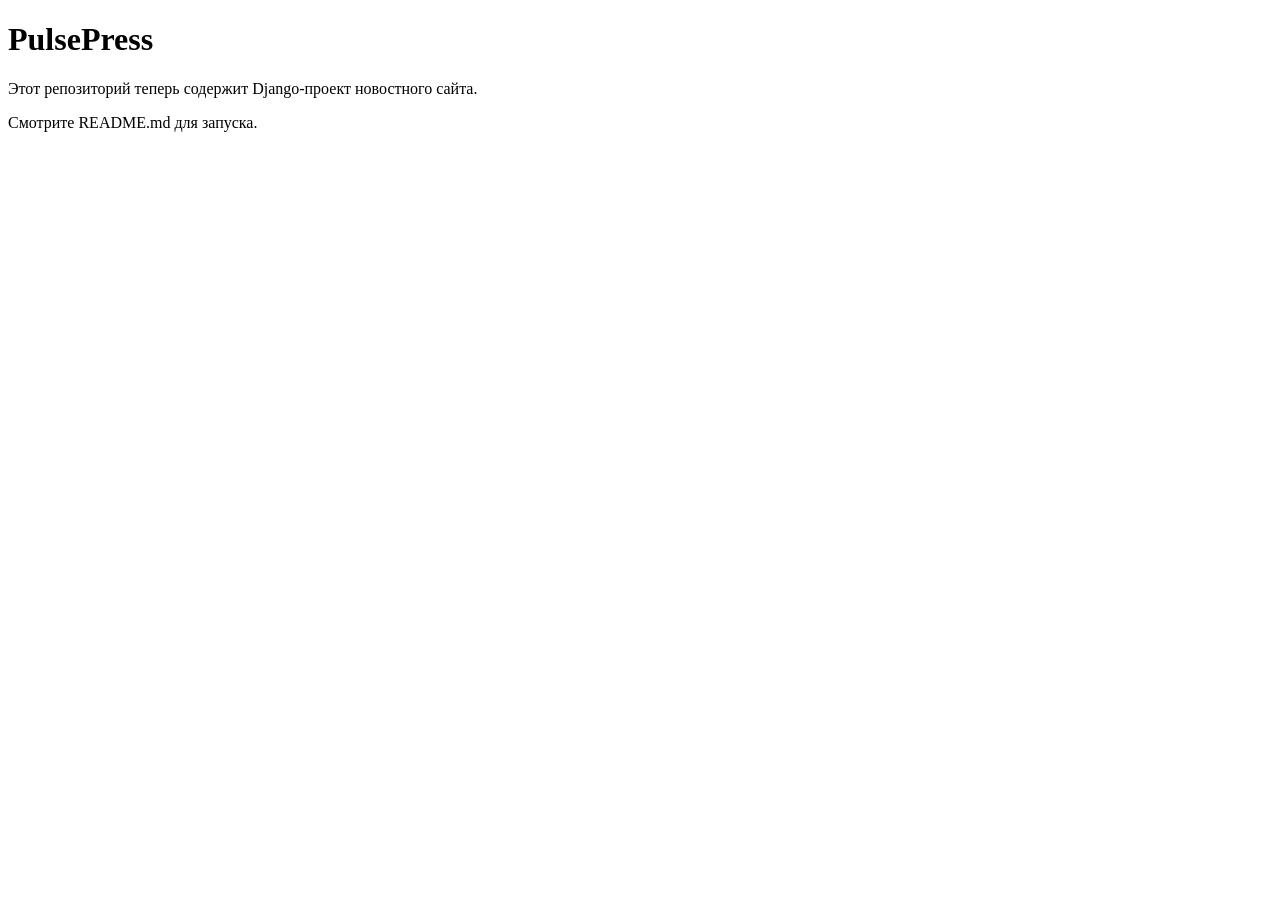
<file: index.html>
<!DOCTYPE html>
<html lang="ru">
<head>
  <meta charset="UTF-8">
  <meta name="viewport" content="width=device-width, initial-scale=1.0">
  <title>PulsePress</title>
</head>
<body>
  <h1>PulsePress</h1>
  <p>Этот репозиторий теперь содержит Django-проект новостного сайта.</p>
  <p>Смотрите README.md для запуска.</p>
</body>
</html>
</file>
